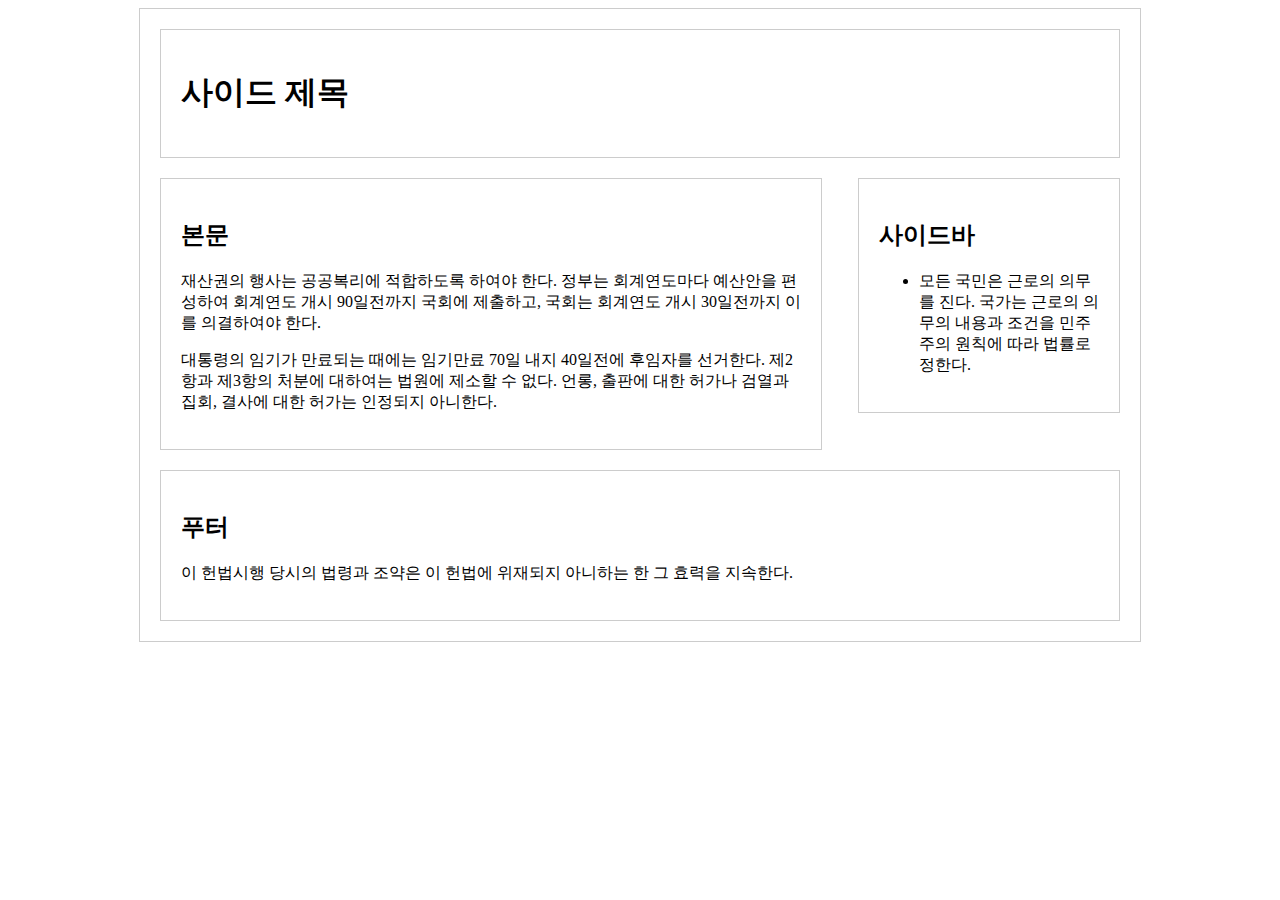
<file: important.html>
<!DOCTYPE html>
<html lang="ko">
<head>
    <meta charset="UTF-8">
    <meta name="viewport" content="width=device-width, initial-scale=1.0">
    <meta http-equiv="X-UA-Compatible" content="ie=edge">
    <title>important</title>
    <style>
        div {border: 1px solid #ccc;/*<div>요소에 테두리 표시*/
        }
        #container {
            width: 960px;/*컨테이너 너비*/
            padding: 20px;/*패딩*/
            margin: 0 auto;/*화면 중앙에 배치*/
        }
        #header {
            padding: 20px;/*패딩*/
            margin-bottom: 20px;/*아래 요소들과의 간격(마진)*/
        }

        #contents {
            width: 620px; /*너비*/
            padding: 20px;/*패딩*/
            float: left;/*왼쪽으로 플로팅*/
            margin-bottom: 20px;/*아래 요소와의 간격*/
        }
        #sidebar {
            width: 220px;/*너비*/
            padding: 20px;/*패딩*/
            float: right;/*오른쪽으로 플로팅*/
            margin-bottom: 20px;/*아래 요소와의 간격*/
        }
        #footer {
            clear: both;/*양쪽 플로팅 해제*/
            padding: 20px;/*패딩*/
        }
        /*3단 레이아웃 방법
        ##contents {
            width: 490px;
            float: left;
            margin-bottom: 20px;
        }
        #left-sidebar {
            width: 150px;
            float: left;
            margin-bottom: 20px;
            margin-right: 20px;
        }
        #right-sidebar {
            width: 150px;
            float: right;
            margin-bottom: 20px;
        }
        #footer{
            clear: both;
        }*/
    </style>
</head>
<body>
    <div id="container">
        <div id="header">
            <h1>사이드 제목</h1>
        </div>
        <div id="sidebar">
            <h2>사이드바</h2>
            <ul>
                <li>모든 국민은 근로의 의무를 진다. 국가는 근로의 의무의 내용과 조건을
                    민주주의 원칙에 따라 법률로 정한다.
                </li>
            </ul>
        </div>
        <div id="contents">
            <h2>본문</h2>
            <p>재산권의 행사는 공공복리에 적합하도록 하여야 한다. 정부는 회계연도마다 예산안을
                편성하여 회계연도 개시 90일전까지 국회에 제출하고, 국회는 회계연도 개시 30일전까지
                이를 의결하여야 한다.
            </p>
            <p>대통령의 임기가 만료되는 때에는 임기만료 70일 내지 40일전에 후임자를 선거한다.
                제2항과 제3항의 처분에 대하여는 법원에 제소할 수 없다. 언롱, 출판에 대한 허가나 
                검열과 집회, 결사에 대한 허가는 인정되지 아니한다.
            </p>
        </div>
        <div id="footer">
            <h2>푸터</h2>
            <p>이 헌법시행 당시의 법령과 조약은 이 헌법에 위재되지 아니하는 한 그 효력을 
                지속한다.
            </p>
        </div>
    </div>
</body>
</html>
</file>
